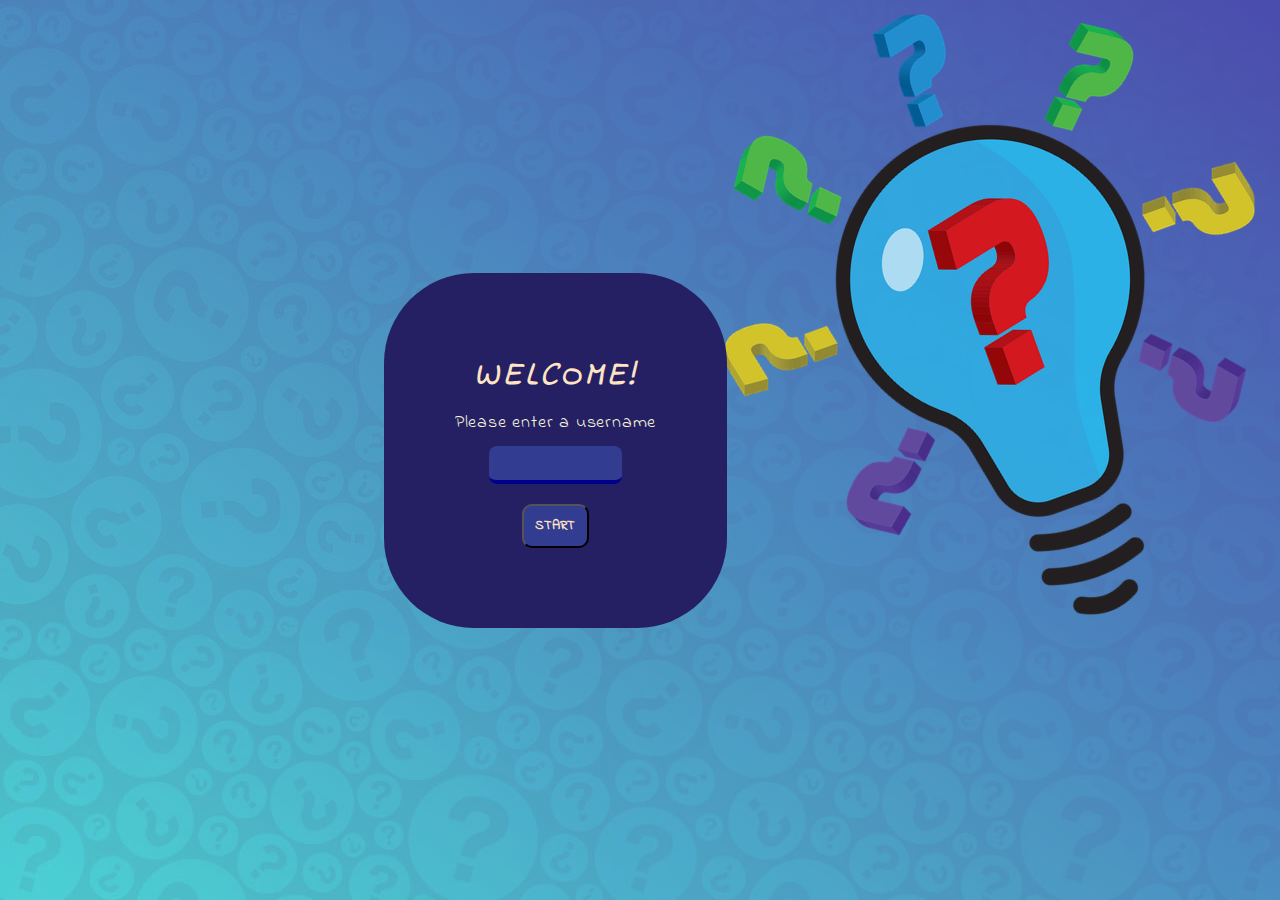
<file: index.html>
<!DOCTYPE html>
<html lang="en">

<head>
    <meta charset="UTF-8">
    <meta http-equiv="X-UA-Compatible" content="IE=edge">
    <meta name="viewport" content="width=device-width, initial-scale=1.0">
    <link rel="stylesheet" href="style.css">
    <link rel="icon" type="image/x-icon" href="/img/img7.png">
    <link rel="preconnect" href="https://fonts.googleapis.com">
<link rel="preconnect" href="https://fonts.gstatic.com" crossorigin>
<link rel="preconnect" href="https://fonts.googleapis.com">
<link rel="preconnect" href="https://fonts.gstatic.com" crossorigin>
<link href="https://fonts.googleapis.com/css2?family=Indie+Flower&display=swap" rel="stylesheet">
    <title>Quiz-App</title>
</head>

<body>
    <div id="index-main">
        <div class="background-img"></div>
        <img src="img/img7.png" alt="logo" class="main-logo">
        <div class="başlık">
            <h1>WELCOME!</h1>
            <p>Please enter a username</p>
            <input type="text"  id="username">
            <!-- <br> -->
            <button class="button"  onclick="start()">START</button>
        </div>
    </div>

<script src="index.js"></script>
</body>

</html>
</file>
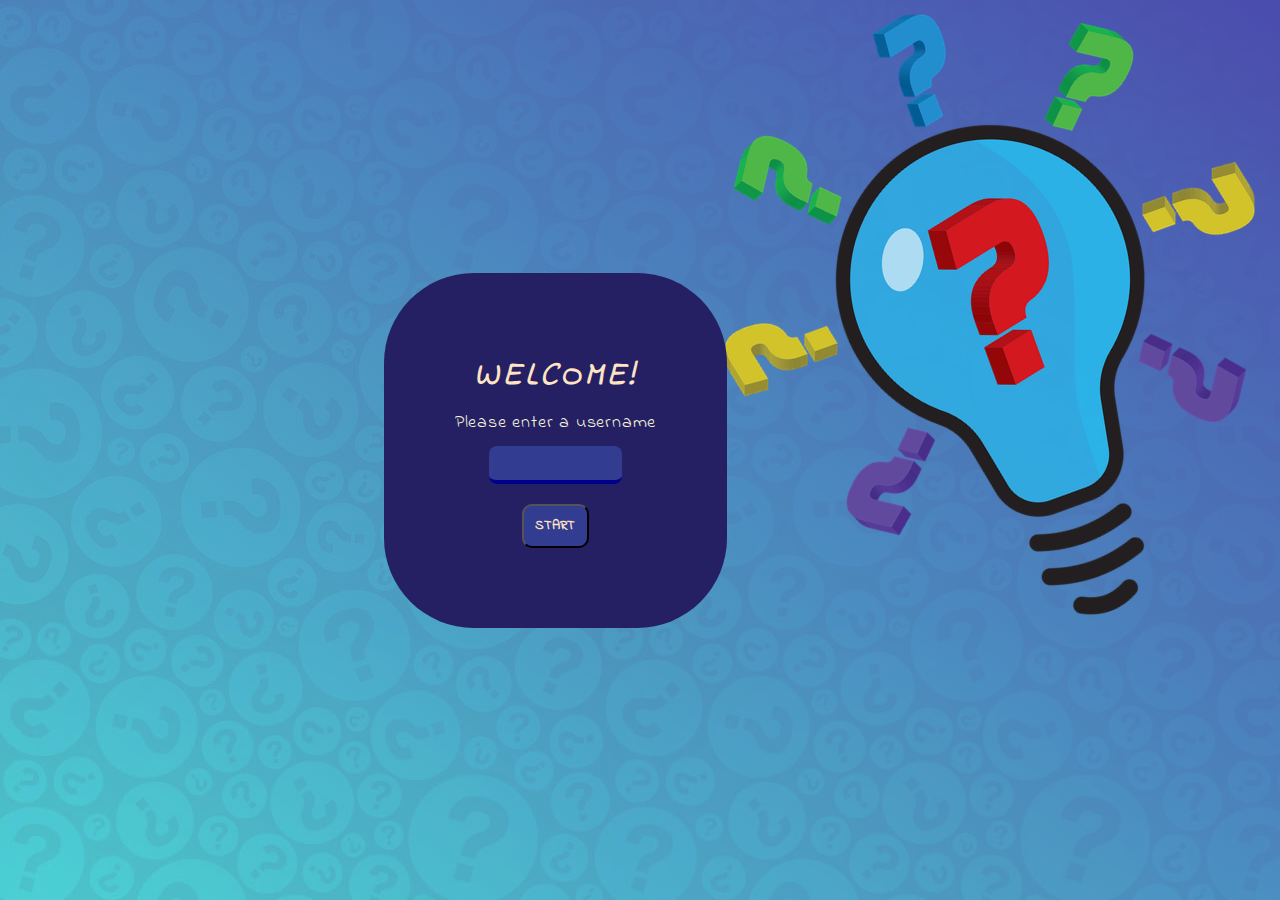
<file: quiz.html>
<!DOCTYPE html>
<html lang="en">

<head>
    <meta charset="UTF-8">
    <meta http-equiv="X-UA-Compatible" content="IE=edge">
    <meta name="viewport" content="width=device-width, initial-scale=1.0">
    <link rel="stylesheet" href="quiz.css">
    <link rel="icon" type="image/x-icon" href="/img/img7.png">
    <link rel="preconnect" href="https://fonts.googleapis.com">
    <link rel="preconnect" href="https://fonts.gstatic.com" crossorigin>
    <link rel="preconnect" href="https://fonts.googleapis.com">
    <link rel="preconnect" href="https://fonts.gstatic.com" crossorigin>
    <link href="https://fonts.googleapis.com/css2?family=Indie+Flower&display=swap" rel="stylesheet">
    <link rel="stylesheet" href="https://cdnjs.cloudflare.com/ajax/libs/font-awesome/6.2.1/css/all.min.css"
        integrity="sha512-MV7K8+y+gLIBoVD59lQIYicR65iaqukzvf/nwasF0nqhPay5w/9lJmVM2hMDcnK1OnMGCdVK+iQrJ7lzPJQd1w=="
        crossorigin="anonymous" referrerpolicy="no-referrer" />
    <title>Quiz-questions</title>
</head>
<!-- "onload" sayfa yüklendiğinde ilk çalışacak fonksiyon -->

<body onload="control_user()">

    <header>
        <div class="logo">
            <img src="img/img7.png" alt="">
            <h1>Q<span>UIZ</span>Z <span>APP</span></h1>
        </div>
        <ul class="liste">
            <li>SCORE</li>
            <li>TIMER</li>
            <li id="icon">
                <i class="fa-regular fa-circle-user"></i><span id="user"></span>
            </li>
        </ul>
    </header>
    <main>
        <div id="sidebar">
            <button class="menu-icon" id="menu-icon1" onclick="handleMenu(`sol`)"><i
                    class="fa-solid fa-bars"></i></button>
        </div>
        <div id="content">
            <button class="menu-icon" id="menu-icon2" onclick="handleMenu(`sağ`)"><i
                    class="fa-solid fa-bars"></i></button>
            <div class="quiz"  >

                <p id="question">Lorem ipsum, dolor sit amet consectetur adipisicing elit. Magni, dolorem!</p>
                <div class="answer-main">
                    <span  class="answer-container">
                        <input type="radio" name="1" id="answer1" >
                        <label id="option1" for="1">Lorem ipsum dolor sit.</label> 
                    </span>
                    <span class="answer-container"> 
                        <input type="radio" name="1" id="answer2">
                        <label id="option2" for="1">Lorem ipsum dolor sit amet consectetur.</label>
                    </span>
                    <span class="answer-container"> 
                        <input type="radio" name="1" id="answer3">
                        <label id="option3" for="1">Lorem ipsum dolor sit.</label>
                    </span>
                    <span class="answer-container"> 
                        <input type="radio" name="1" id="answer4">
                        <label id="option4" for="1">Lorem ipsum dolor, sit amet consectetur adipisicing elit.</label>
                    </span>
                </div>
               <div class="button-container">
                <button class="quiz-btn" id="prev" onclick="soruyuAzalt()">Prev</button> 
                <button class="quiz-btn" id="next" onclick="soruyuArttır()">Next</button> 
                <button class="quiz-btn" id="check">Check Answer</button> 
                <button class="quiz-btn" id="finish">Finish Quiz</button> 

               </div>



            </div>
            <div class="soru">
                <span class="number" id="soru1">1</span>
                <span class="number" id="soru2">2</span>
                <span class="number" id="soru3">3</span>
                <span class="number" id="soru4">4</span>
                <span class="number" id="soru5">5</span>
                <span class="number" id="soru6">6</span>
                <span class="number" id="soru7">7</span>
                <span class="number" id="soru8">8</span>
            </div>
        </div>
    </main>

    <script src="quiz.js"></script>
</body>

</html>
<h1>.</h1>
</file>
<file: style.css>
* {
    margin: 0;
    padding: 0;
    box-sizing: border-box;
}

#index-main {
    /* background-image: url("img/img8.jpg"); */
    width: 100vw;
    height: 100vh;

    overflow: hidden;
    position: relative;
    display: flex;
    align-items: center;
    padding-left: 30%;

}

.background-img {
    position: absolute;
    right: 0;
    left: 0;
    top: 0;
    bottom: 0;
    width: 100%;
    height: 100%;
    background: linear-gradient(to top right, transparent, darkblue), url("img/img8.jpg");
    opacity: 0.7;

}

.main-logo {
    position: absolute;
    right: 0;
    top: 0;
    height: 70%;
    transform: rotate(-20deg);

}

.başlık {
    /* border:  solid red; */
    display: flex;
    flex-direction: column;
    gap: 10px;
    z-index: 5;
    padding: 80px 60px;
    background-color: rgb(37, 31, 99);
    border-radius: 90px;
    align-items: center;

}

.başlık h1 {
    color: bisque;
    font-family: 'Indie Flower', cursive;
    font-style: italic;
    letter-spacing: 0.2rem;
}

.başlık p {
    color: beige;
    font-family: 'Indie Flower', cursive;
    /* font-style: italic; */
    letter-spacing: 0.05rem;
    font-size: large;
}

.başlık input {
    background-color: rgb(50, 61, 145);
    padding: 14px 8px 2px 8px;
    text-align: center;
    width: 60%;
    border: none;
    border-bottom: 4px solid darkblue;
    border-radius: 8px;
    color: bisque;
    font-size: medium;
    margin-bottom: 10px;
}

.başlık button {
    background-color: rgb(50, 61, 145);
    color: bisque;
    padding: 10px;
    border-radius: 10px;
    width: 30%;
    font-family: 'Indie Flower', cursive;
    font-weight: bold;
}
.başlık button:hover {
    background-color:bisque;
    color:  rgb(50, 61, 145);
    font-weight: bold;
    cursor: pointer;
   

}
</file>
<file: quiz.css>
* {
    box-sizing: border-box;
    margin: 0;
    padding: 0;
}

body {
    /* background-color: rgb(82, 161, 175); */
    background: linear-gradient(to right, transparent, rgb(82, 161, 175)), url("img/img10.jpg");
    font-family: 'Indie Flower', cursive;
    width: 100vw;
    height: 100vh;
    display: flex;
    flex-direction: column;


}

header {
    background: linear-gradient(to right, rgb(6, 113, 162), rgba(0, 0, 0, 0.5));
    padding: 15px 5px 15px 35px;
    display: flex;
    align-items: center;
    justify-content: space-between;
}

.logo {
    display: flex;
    align-items: center;
    gap: 15px;

}

.logo img {
    width: 55px;
    height: 55px;
    border: 2px solid bisque;
    border-radius: 100%;
    padding: 7px;
    background-color: rgb(82, 161, 175);
    transform: rotate(-20deg);

}

.logo h1 {

    font-family: 'Indie Flower', cursive;
    color: darkblue;
    font-size: 2rem;
    font-weight: bolder;
    z-index: 7;




}

.logo h1 span {
    font-size: 1.5rem;
    color: rgb(222, 27, 27);

}

.liste {
    display: flex;
    align-items: center;
    gap: 25px;


}

.liste li {
    list-style-type: none;
}

#icon {
    display: flex;
    flex-direction: column;
    align-items: center;
    color: darkblue;
    font-weight: bolder;
    /* font-family: 'Indie Flower', cursive; */


}

#icon i {
    color: rgb(222, 27, 27);
    font-size: 1.5rem;
}

main {
    /* border: 5px solid red; */
    flex-grow: 1;
    display: flex;
    align-items: stretch;
    justify-content: flex-start;

}

#sidebar {
    width: 180px;
    /* border: 4px solid black; */
    background-color: rgba(29, 1, 1, 0.583);
    /* border-radius: 10px; */
    box-shadow: 0px 0px 10px 2px rgb(0, 0, 0) inset ;
    position: relative;
}

#content {
    /* border: 6px solid blue; */
    flex-grow: 1;
    position: relative;
    display: flex;
}

.menu-icon {
    display: flex;
    align-items: center;
    justify-content: center;
    padding: 5px;
    font-size: large;
    border-radius: 6px;
    color: rgb(48, 28, 4);
    background-color: rgb(165, 165, 222);
}

.menu-icon:hover {
    cursor: pointer;
    background-color: rgb(42, 25, 3);
    color: rgb(165, 165, 222);
}

#menu-icon1 {
    position: absolute;
    right: 5px;
    top: 5px;

}

#menu-icon2 {
    position: absolute;
    left: 5px;
    top: 5px;
    display: none;
}

.soru {
    /* border: 4px solid white; */
    /* position: absolute; */
    /* right: 0px; */
    width: 200px;
    /* padding: 60px; */
    /* height: 100%; */
    display: grid;
    grid-template-columns: auto auto auto;
    justify-content: space-evenly;
    align-content: flex-start;
    gap: 16px;
    background-color: rgba(29, 1, 1, 0.583);
    /* border-radius: 10px; */
    box-shadow: 0px 0px 10px 2px rgb(0, 0, 0) inset ;
    padding: 40px;




}

.number {
    /* border: 2px solid palegreen; */
    width: 40px;
    height: 40px;
    border-radius: 100%;
    display: flex;
    align-items: center;
    justify-content: center;
    background-color: darkblue;
    font-size: larger;
    font-weight: bolder;
    color: bisque;
}

.quiz {
    /* border: 5px solid fuchsia; */
    /* position: absolute; */
    flex-grow: 1;
    padding: 40px;
    height: 100%;
    color: aliceblue;
    font-size: 1.7rem;
}
#question{
    /* border: 2px solid yellow ; */
    text-align: center;
    padding: 50px;
    background-color: rgba(29, 1, 1, 0.583);
    border-radius: 10px;
    box-shadow: 0px 0px 10px 2px rgb(0, 0, 0) inset ;
    
}
.answer-container{
    /* border: 2px solid plum; */

}
.answer-main{
    display: flex;
    flex-direction: column;
    /* text-align: center; */
    justify-content: flex-start;
    padding-left: 50px;
    padding-right: 50px;
    gap: 15px;
    margin-top: 20px;
}
.button-container{
    /* border: 2px solid yellow; */
    display: grid;
    justify-content: center;
    gap: 35px;
    grid-template-columns: repeat(4,1fr) ;
    margin-top: 40px;

    
}
.quiz-btn{
    font-size: 1.3rem;
    font-family: 'Indie Flower', cursive;
    padding:4px 20px;
    background-color: rgba(29, 1, 1, 0.583);
    border-radius: 10px;
    box-shadow: 0px 0px 10px 2px rgb(0, 0, 0)  ;
    color: red;
}
.quiz-btn:hover{
    border-radius: 10px;
    background-color: rgb(14, 7, 7);
    color: white;
    box-shadow: none;
    scale: 0.9;
    cursor: pointer;
}
.disabled-quiz-btn{
    background-color :rgba(256,256,256 , 0.2);
    color : white;
    font-size: 1.3rem;
    font-family: 'Indie Flower', cursive;
    padding:4px 20px;
    /* background-color: rgba(29, 1, 1, 0.583); */
    border-radius: 10px;
    box-shadow: 0px 0px 10px 2px rgb(0, 0, 0)  ;
    /* color: red; */
}
</file>
